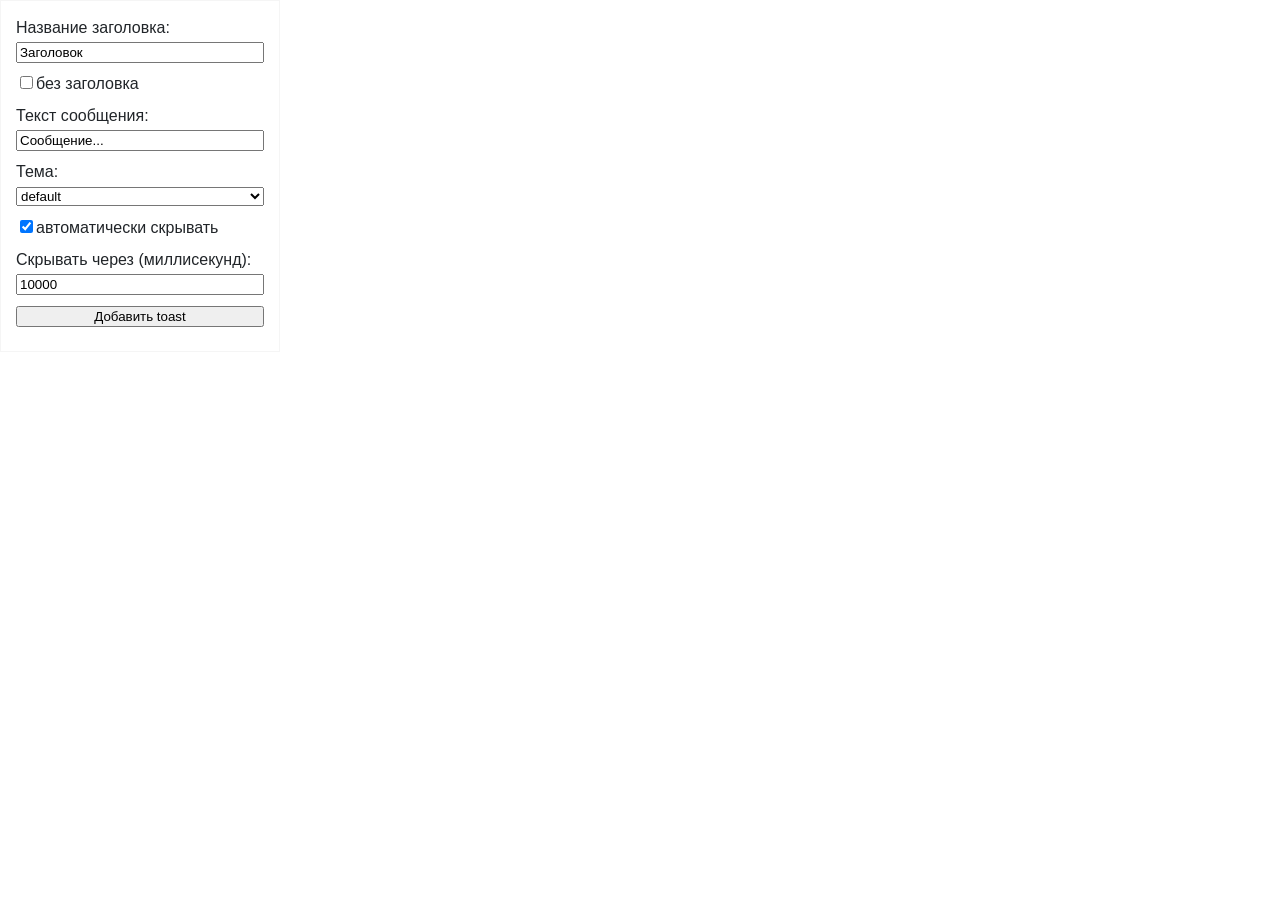
<file: toast/index.html>
<!doctype html>
<html lang="ru">

<head>
  <meta charset="utf-8">
  <meta name="viewport" content="width=device-width, initial-scale=1, shrink-to-fit=no">
  <title>Toast on pure JavaScript</title>
  <style>
    body {
      margin: 0;
      font-family: -apple-system, BlinkMacSystemFont, "Segoe UI", Roboto, "Helvetica Neue", Arial, "Noto Sans", sans-serif, "Apple Color Emoji", "Segoe UI Emoji", "Segoe UI Symbol", "Noto Color Emoji";
      font-size: 1rem;
      font-weight: 400;
      line-height: 1.5;
      color: #212529;
      text-align: left;
      background-color: #fff;
    }

    *,
    *::before,
    *::after {
      box-sizing: border-box;
    }
  </style>
  <link href="css/toast.css" rel="stylesheet">
  <script src="js/toast.js"></script>
</head>

<body style="min-height: 100vh;">

  <div style="max-width: 280px; padding: 15px; border: 1px solid #f5f5f5;">
    <div style="margin-bottom: 0.5rem;">
      Название заголовка:
      <input name="toast-title" type="text" value="Заголовок" style="width: 100%;">
    </div>
    <div style="margin-bottom: 0.5rem;">
      <input name="toast-without-title" type="checkbox">без заголовка
    </div>
    <div style="margin-bottom: 0.5rem;">
      Текст сообщения:
      <input name="toast-text" type="text" value="Сообщение..." style="width: 100%;">
    </div>
    <div style="margin-bottom: 0.5rem;">
      Тема:
      <select class="form-control" name="toast-theme" style="width: 100%;">
        <option selected value="default">default</option>
        <option value="primary">primary</option>
        <option value="secondary">secondary</option>
        <option value="success">success</option>
        <option value="danger">danger</option>
        <option value="warning">warning</option>
        <option value="info">info</option>
        <option value="light">light</option>
        <option value="dark">dark</option>
      </select>
    </div>
    <div style="margin-bottom: 0.5rem;">
      <input name="toast-autohide" type="checkbox" checked>автоматически скрывать
    </div>
    <div style="margin-bottom: 0.5rem;">
      Скрывать через (миллисекунд):
      <input name="toast-interval" type="text" value="10000" style="width: 100%;">
    </div>
    <div style="margin-bottom: 0.5rem;">
      <button id="add-toast" type="button" style="width: 100%;">Добавить toast</button>
    </div>
  </div>



  <script>
    document.querySelector('[name="toast-without-title"]').onchange = (e) => {
      document.querySelector('[name="toast-title"]').disabled = e.target.checked;
    }

    document.addEventListener('hide.toast', (e) => {
      console.log(e.detail.target);
    });

    document.querySelector('#add-toast').onclick = () => {
      /*
        title - название заголовка
        text - текст сообщения
        theme - тема
        autohide - нужно ли автоматически скрыть всплывающее сообщение через interval миллисекунд interval - количество миллисекунд через которые необходимо скрыть сообщение
      */
      new Toast({
        title: document.querySelector('[name="toast-without-title"]').checked === true ?
          false : document.querySelector('[name="toast-title"]').value,
        text: document.querySelector('[name="toast-text"]').value,
        theme: document.querySelector('[name="toast-theme"] option:checked').value,
        autohide: document.querySelector('[name="toast-autohide"]').checked,
        interval: parseInt(document.querySelector('[name="toast-interval"]').value)
      });
    }
  </script>

</body>

</html>
</file>
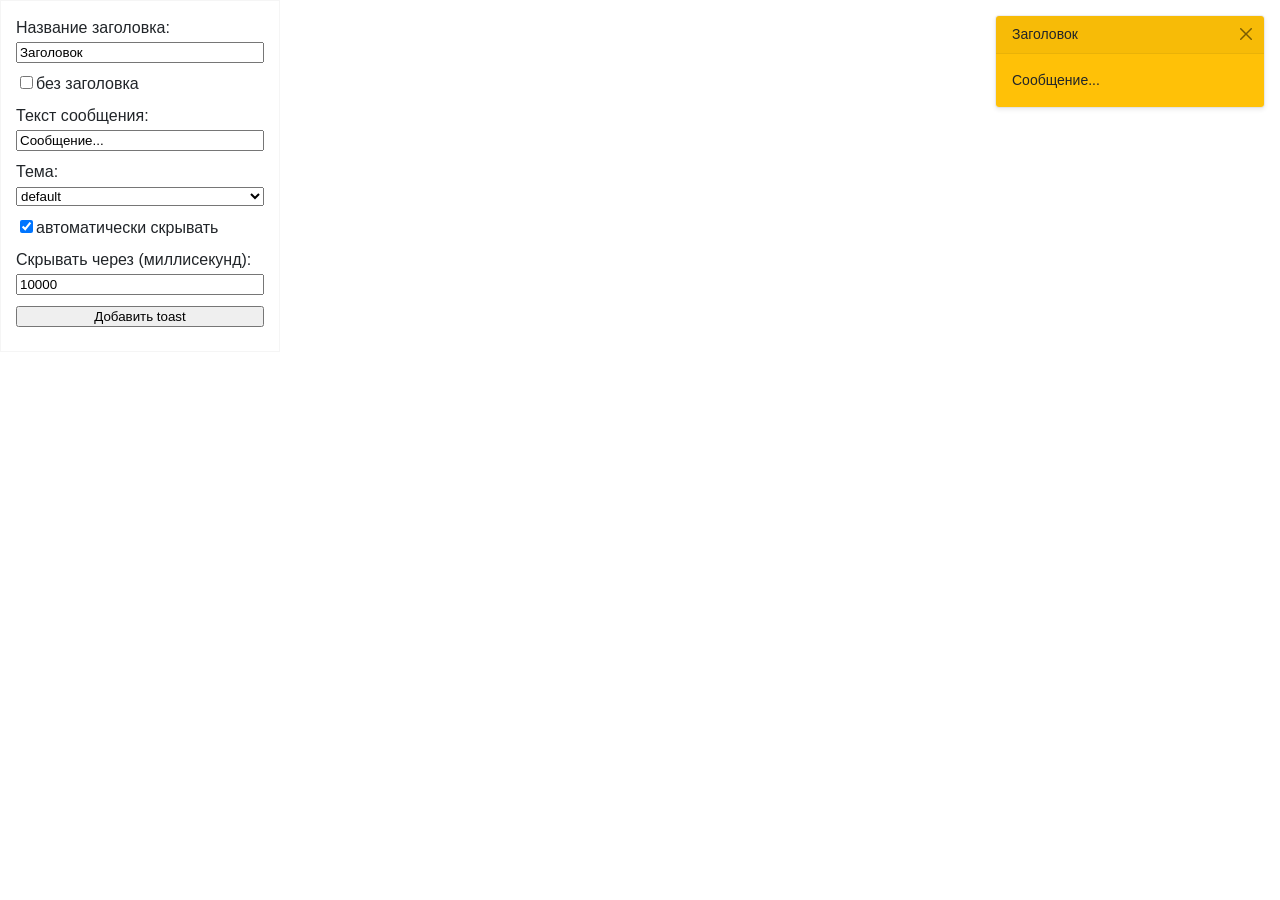
<file: toast/example-01.html>
<!doctype html>
<html lang="ru">

<head>
  <meta charset="utf-8">
  <meta name="viewport" content="width=device-width, initial-scale=1, shrink-to-fit=no">
  <title>Toast on pure JavaScript</title>
  <style>
    body {
      margin: 0;
      font-family: -apple-system, BlinkMacSystemFont, "Segoe UI", Roboto, "Helvetica Neue", Arial, "Noto Sans", sans-serif, "Apple Color Emoji", "Segoe UI Emoji", "Segoe UI Symbol", "Noto Color Emoji";
      font-size: 1rem;
      font-weight: 400;
      line-height: 1.5;
      color: #212529;
      text-align: left;
      background-color: #fff;
    }

    *,
    *::before,
    *::after {
      box-sizing: border-box;
    }
  </style>
  <link href="css/toast.css" rel="stylesheet">
  <script src="js/toast.js"></script>
</head>

<body style="min-height: 100vh;">

  <div style="max-width: 280px; padding: 15px; border: 1px solid #f5f5f5;">
    <div style="margin-bottom: 0.5rem;">
      Название заголовка:
      <input name="toast-title" type="text" value="Заголовок" style="width: 100%;">
    </div>
    <div style="margin-bottom: 0.5rem;">
      <input name="toast-without-title" type="checkbox">без заголовка
    </div>
    <div style="margin-bottom: 0.5rem;">
      Текст сообщения:
      <input name="toast-text" type="text" value="Сообщение..." style="width: 100%;">
    </div>
    <div style="margin-bottom: 0.5rem;">
      Тема:
      <select class="form-control" name="toast-theme" style="width: 100%;">
        <option selected value="default">default</option>
        <option value="primary">primary</option>
        <option value="secondary">secondary</option>
        <option value="success">success</option>
        <option value="danger">danger</option>
        <option value="warning">warning</option>
        <option value="info">info</option>
        <option value="light">light</option>
        <option value="dark">dark</option>
      </select>
    </div>
    <div style="margin-bottom: 0.5rem;">
      <input name="toast-autohide" type="checkbox" checked>автоматически скрывать
    </div>
    <div style="margin-bottom: 0.5rem;">
      Скрывать через (миллисекунд):
      <input name="toast-interval" type="text" value="10000" style="width: 100%;">
    </div>
    <div style="margin-bottom: 0.5rem;">
      <button id="add-toast" type="button" style="width: 100%;">Добавить toast</button>
    </div>
  </div>



  <script>
    document.querySelector('[name="toast-without-title"]').onchange = (e) => {
      document.querySelector('[name="toast-title"]').disabled = e.target.checked;
    }

    document.addEventListener('hide.toast', (e) => {
      console.log(e.detail.target);
    });

    document.querySelector('#add-toast').onclick = () => {
      /*
        title - название заголовка
        text - текст сообщения
        theme - тема
        autohide - нужно ли автоматически скрыть всплывающее сообщение через interval миллисекунд interval - количество миллисекунд через которые необходимо скрыть сообщение
      */
      new Toast({
        title: document.querySelector('[name="toast-without-title"]').checked === true ?
          false : document.querySelector('[name="toast-title"]').value,
        text: document.querySelector('[name="toast-text"]').value,
        theme: document.querySelector('[name="toast-theme"] option:checked').value,
        autohide: document.querySelector('[name="toast-autohide"]').checked,
        interval: parseInt(document.querySelector('[name="toast-interval"]').value)
      });
    }

window.addEventListener('load', (e) => {
  const showToast = () => {
    localStorage.setItem('toast-time', Date.now());
    new Toast({
      title: 'Заголовок',
      text: 'Сообщение...',
      theme: 'warning',
      autohide: false
    });
  }
  const time = localStorage.getItem('toast-time');
  if (time) {
    // если прошло больше 3 часов
    if (Date.now() > time + 1000 * 60 * 60 * 3) {
      showToast();
    }
  } else {
    showToast();
  }
});
  </script>
</body>

</html>
</file>
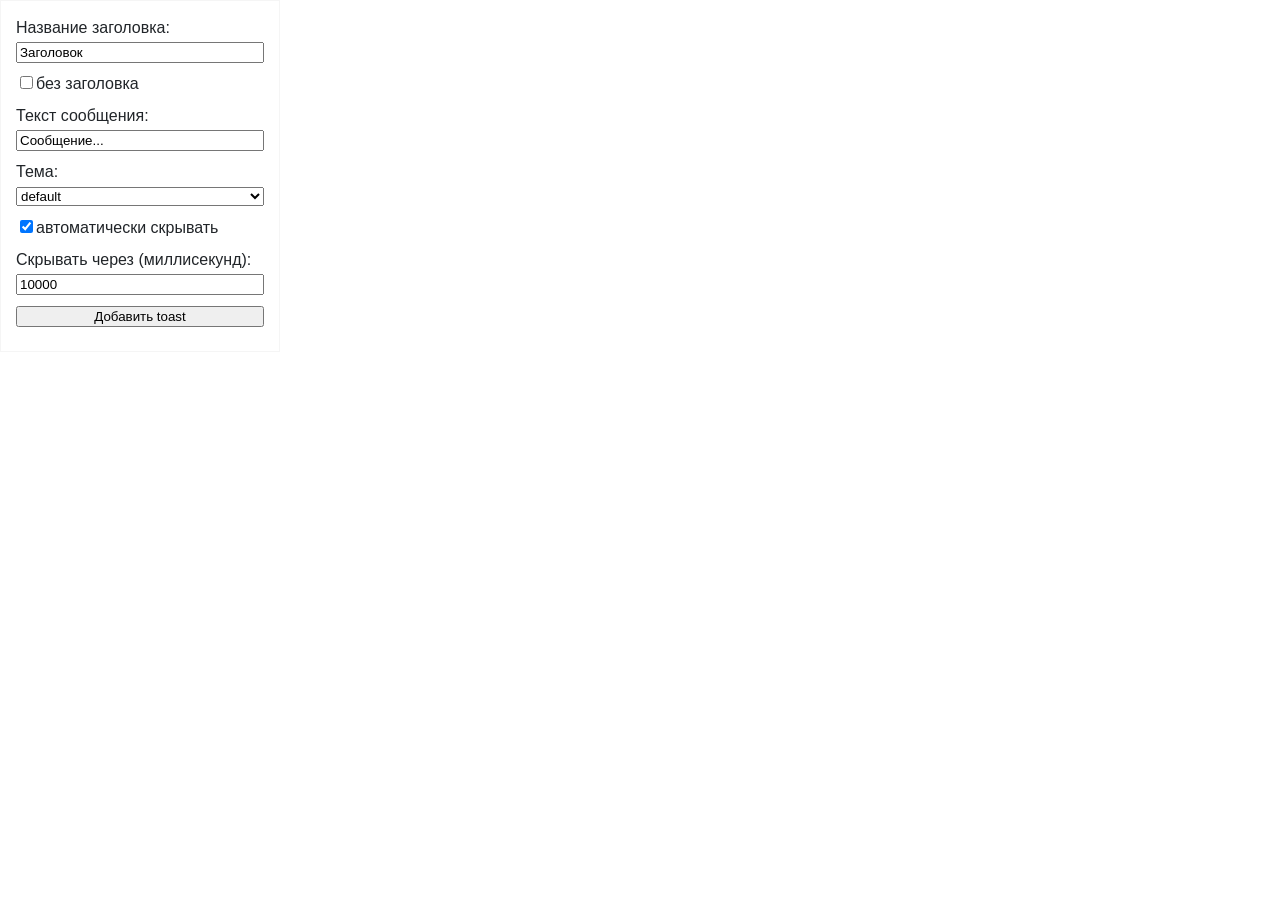
<file: toast/index.dev.html>
<!doctype html>
<html lang="ru">

<head>
  <meta charset="utf-8">
  <meta name="viewport" content="width=device-width, initial-scale=1, shrink-to-fit=no">
  <title>Toast on pure JavaScript</title>
  <style>
    body {
      margin: 0;
      font-family: -apple-system, BlinkMacSystemFont, "Segoe UI", Roboto, "Helvetica Neue", Arial, "Noto Sans", sans-serif, "Apple Color Emoji", "Segoe UI Emoji", "Segoe UI Symbol", "Noto Color Emoji";
      font-size: 1rem;
      font-weight: 400;
      line-height: 1.5;
      color: #212529;
      text-align: left;
      background-color: #fff;
    }

    *,
    *::before,
    *::after {
      box-sizing: border-box;
    }

  </style>
  <link href="css/toast.css" rel="stylesheet">
  <script src="js/toast.dev.js"></script>
</head>

<body style="min-height: 100vh;">

  <div style="max-width: 280px; padding: 15px; border: 1px solid #f5f5f5;">
    <div style="margin-bottom: 0.5rem;">
      Название заголовка:
      <input name="toast-title" type="text" value="Заголовок" style="width: 100%;">
    </div>
    <div style="margin-bottom: 0.5rem;">
      <input name="toast-without-title" type="checkbox">без заголовка
    </div>
    <div style="margin-bottom: 0.5rem;">
      Текст сообщения:
      <input name="toast-text" type="text" value="Сообщение..." style="width: 100%;">
    </div>
    <div style="margin-bottom: 0.5rem;">
      Тема:
      <select class="form-control" name="toast-theme" style="width: 100%;">
        <option selected value="default">default</option>
        <option value="primary">primary</option>
        <option value="secondary">secondary</option>
        <option value="success">success</option>
        <option value="danger">danger</option>
        <option value="warning">warning</option>
        <option value="info">info</option>
        <option value="light">light</option>
        <option value="dark">dark</option>
      </select>
    </div>
    <div style="margin-bottom: 0.5rem;">
      <input name="toast-autohide" type="checkbox" checked>автоматически скрывать
    </div>
    <div style="margin-bottom: 0.5rem;">
      Скрывать через (миллисекунд):
      <input name="toast-interval" type="text" value="10000" style="width: 100%;">
    </div>
    <div style="margin-bottom: 0.5rem;">
      <button id="add-toast" type="button" style="width: 100%;">Добавить toast</button>
    </div>
  </div>



  <script>
    document.querySelector('[name="toast-without-title"]').onchange = (e) => {
      document.querySelector('[name="toast-title"]').disabled = e.target.checked;
    }

    document.addEventListener('hide.toast', (e) => {
      console.log(e.target);
    });

    document.querySelector('#add-toast').onclick = () => {
      /*
        title - название заголовка
        text - текст сообщения
        theme - тема
        autohide - нужно ли автоматически скрыть всплывающее сообщение через interval миллисекунд interval - количество миллисекунд через которые необходимо скрыть сообщение
      */
      new Toast({
        title: document.querySelector('[name="toast-without-title"]').checked === true ?
          false : document.querySelector('[name="toast-title"]').value,
        text: document.querySelector('[name="toast-text"]').value,
        theme: document.querySelector('[name="toast-theme"] option:checked').value,
        autohide: document.querySelector('[name="toast-autohide"]').checked,
        interval: parseInt(document.querySelector('[name="toast-interval"]').value)
      });
    }

    document.addEventListener('show.toast', (e) => {
      const maxItems = 3;
      const elContainer = e.target.closest('.toast-container');
      if (elContainer) {
        while (elContainer.querySelectorAll('.toast:not(.toast_showing)').length > maxItems) {
          elContainer.querySelector('.toast').remove();
        }
      }
    })
  </script>

</body>

</html>
</file>
<file: toast/css/toast.css>
:root {
  --toast-width: 270px;
  --toast-border-radius: 0.25rem;
  --toast-theme-default: #fff;
  --toast-theme-primary: #0d6efd;
  --toast-theme-secondary: #6c757d;
  --toast-theme-success: #198754;
  --toast-theme-danger: #dc3545;
  --toast-theme-warning: #ffc107;
  --toast-theme-info: #0dcaf0;
  --toast-theme-light: #f8f9fa;
  --toast-theme-dark: #212529;
}

.toast-container {
  position: fixed;
  top: 15px;
  right: 15px;
  width: var(--toast-width);
}

.toast {
  font-size: 0.875rem;
  background-clip: padding-box;
  border: 1px solid rgba(0, 0, 0, 0.05);
  border-radius: var(--toast-border-radius);
  box-shadow: 0 .125rem .25rem rgba(0, 0, 0, 0.075);
  position: relative;
  overflow: hidden;
  transition: 0.3s opacity;
}

.toast_default {
  color: #212529;
  background-color: var(--toast-theme-default);
}

.toast_primary {
  color: #fff;
  background-color: var(--toast-theme-primary);
}

.toast_secondary {
  color: #fff;
  background-color: var(--toast-theme-secondary);
}

.toast_success {
  color: #fff;
  background-color: var(--toast-theme-success);
}

.toast_danger {
  color: #fff;
  background-color: var(--toast-theme-danger);
}

.toast_warning {
  color: #212529;
  background-color: var(--toast-theme-warning);
}

.toast_info {
  color: #212529;
  background-color: var(--toast-theme-info);
}

.toast_light {
  color: #212529;
  background-color: var(--toast-theme-light);
}

.toast_dark {
  color: #fff;
  background-color: var(--toast-theme-dark);
}

.toast_primary .toast__close,
.toast_secondary .toast__close,
.toast_success .toast__close,
.toast_danger .toast__close,
.toast_dark .toast__close {
  filter: invert(1);
}

.toast:not(:last-child) {
  margin-bottom: 0.75rem;
}

.toast:not(.toast_show) {
  display: none;
}

.toast_showing {
  opacity: 0;
}

.toast__header {
  position: relative;
  padding: 0.5rem 2.25rem 0.5rem 1rem;
  background-color: rgba(0, 0, 0, 0.03);
  border-bottom: 1px solid rgba(0, 0, 0, 0.05);
}

.toast__close {
  content: "";
  position: absolute;
  top: 0.75rem;
  right: 0.75rem;
  width: 0.875em;
  height: 0.875em;
  background: transparent url("data:image/svg+xml,%3csvg xmlns='http://www.w3.org/2000/svg' viewBox='0 0 16 16' fill='%23000'%3e%3cpath d='M.293.293a1 1 0 011.414 0L8 6.586 14.293.293a1 1 0 111.414 1.414L9.414 8l6.293 6.293a1 1 0 01-1.414 1.414L8 9.414l-6.293 6.293a1 1 0 01-1.414-1.414L6.586 8 .293 1.707a1 1 0 010-1.414z'/%3e%3c/svg%3e") center/0.875em auto no-repeat;
  border: 0;
  opacity: 0.5;
  cursor: pointer;
  transition: opacity 0.1s ease-in-out;
}

.toast__close:hover {
  opacity: 1;
}

.toast__body {
  padding: 1rem;
}

.toast_message .toast__body {
  padding-right: 2.25rem;
}
</file>
